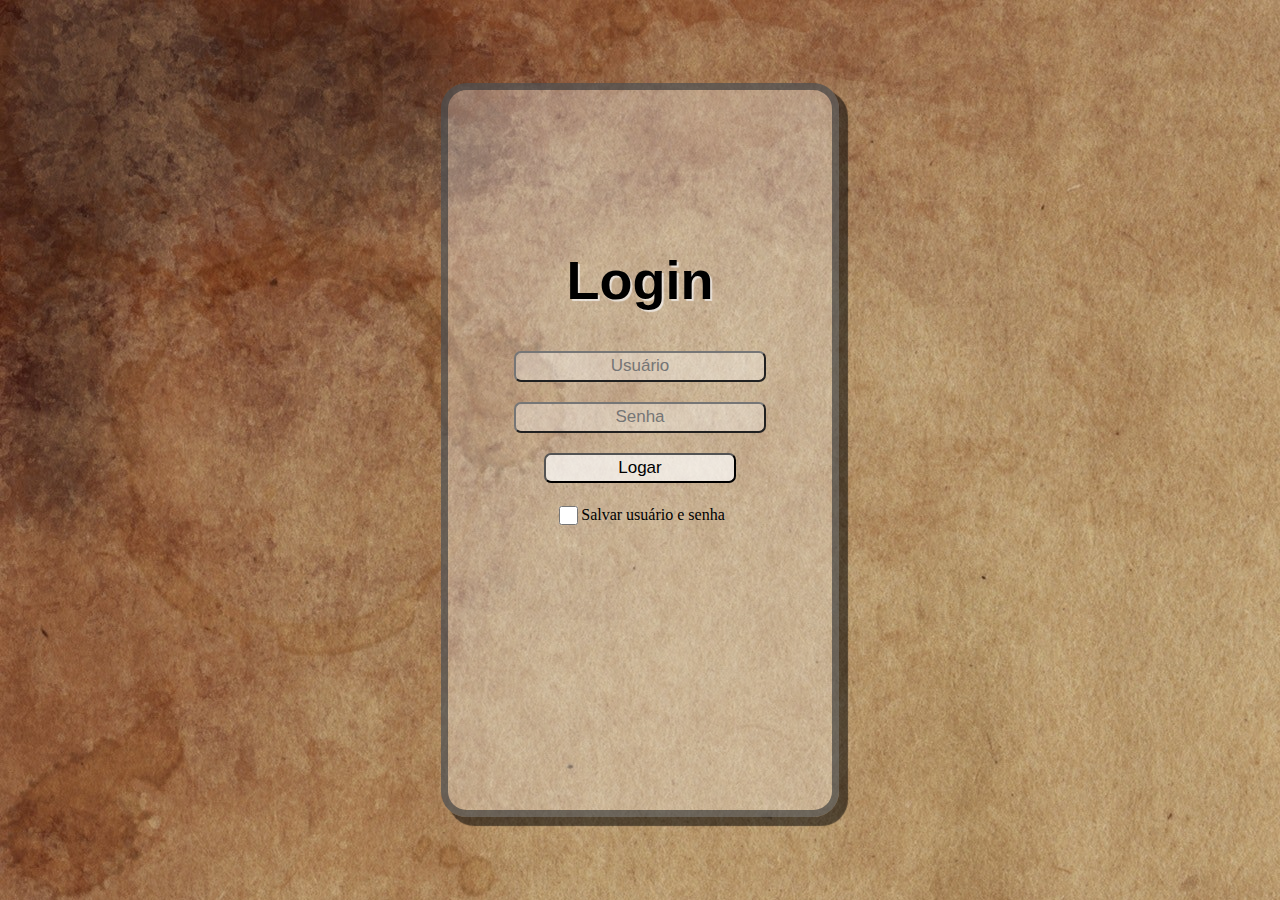
<file: login.html>
<!DOCTYPE html>
<html lang="pt-br">
<head>
    <meta charset="UTF-8">
    <meta http-equiv="X-UA-Compatible" content="IE=edge">
    <meta name="viewport" content="width=device-width, initial-scale=1.0">
    <link href="assets/CSS/style-login.css" rel="stylesheet"/>
    <title>Login</title>
</head>
<body>
    <section class="tela">
        <div class="loginarea">            
                           
                <div class="formulario">
                    <form action="index.html" method="POST">
                        <div class="titulo">Login</div>
                        <input type="text" name="USUARIO" placeholder="Usuário" onfocus="" /> 
                        <input type="password" NAME="SENHA" placeholder="Senha"/>
                        <button>Logar</button>
                        <div class="checkbox">
                            <input type="checkbox" id="checkbox"/>
                            <label for="checkbox">Salvar usuário e senha</label>
                        </div>
                    </form>
                    
                </div>
                        
        </div>
    </section>
    
    
</body>
</html>
</file>
<file: assets/CSS/style-login.css>
body {
    margin:0px;
    padding:0px;
    display:flex;
    justify-content:center;
    background-image:url('../images/login2.jpg');
    background-color :rgb(240,240,240);

}

.tela {
    width:75vw;
    height:100vh;
    display:flex;
    justify-content:center;
    align-items:center;
    
    background-size:cover;
    background-position:center;
    overflow:hidden;
}
.tela .loginarea {
    width:30vw;
    height:80vh;
    display:flex;
    justify-items: center;
    align-items:center;
    border:7px solid #2c2f3398;
    background-color:rgba(255, 255, 255, 0.274);
    border-radius:2vw;
    box-shadow: 8px 8px 1px 1px rgba(0, 0, 0, 0.541);
}
.tela .loginarea .formulario {
    width:100%;
    height:100%;
    display:flex;
    justify-items: center;
    flex-direction: column;

}
    
.tela .loginarea .formulario form {
    height:80%;
    width: 100%;
    display:flex;
    flex-direction: column;
    justify-content: center;
    align-items:center;
    flex-wrap: wrap;
}

.tela .loginarea .formulario form .titulo {
    font-family: Arial, Helvetica, sans-serif;
    font-weight: bold;
    text-shadow: 2px 2px 1px rgba(248, 247, 247, 0.705) ;
    font-size:6vh;
    margin-top:30px;
    margin-bottom:30px;
}
.tela .loginarea .formulario form  input {
    height:25px;
    width: 19vw;
    border-style:outset;
    margin-top:10px;
    margin-bottom:10px;
    border-radius:7px;
    font-size: 17px;
    font-weight:lighter;
    background-color:rgba(255, 255, 255, 0.329);
    text-align:center;
}
.tela .loginarea .formulario form button {
    width: 15vw;
    height: 30px;
    border-style:outset;
    margin-top:10px;
    margin-bottom:10px;
    border-radius:7px;
    font-size: 17px;
    font-weight:lighter;
    background-color:rgba(255, 255, 255, 0.692);
}

.tela .loginarea .formulario form button:hover {
    background-color:rgba(231, 247, 253, 0.692);
}

.tela .loginarea .formulario form .checkbox input {
    width: 19px;
    
}


.tela .loginarea .formulario form .checkbox {
    display:flex;
    justify-content:center;
    align-items:center;
   
}
input[type="checkbox"] {
    width:11px;
}

@media screen and (max-width:1200px) and (min-width:701px) {

    .tela .loginarea {
        width:45vw;
    }

    .tela .loginarea .formulario form  input {
        width:35vw;
    }

    .tela .loginarea .formulario form button {
        width:25vw;
    }

}

@media screen and (max-width:700px) and (min-width:200px) {

    .tela .loginarea {
        width:90vw;
    }

    .tela .loginarea .formulario form  input {
        width:40vw;
    }

    .tela .loginarea .formulario form button {
        width:29vw;
    }
}


/*
html {
    width:1314px;
}

#topo {
    display:flex;
    justify-content: center;
    align-items: center;
    height:78px;
    width:100vw;
    background-color: #000000;
}

#topo .logo {
   
    width:155px;
    height:30.38px ;
    margin-top:23.81px;
    margin-bottom:23.81px;
}
#topo .logo .img {
    
    width:80px;
    height:30.38px;
    background-image:url('../images/logo.png');
    background-size:cover;
} 


#topo .menu a{
    text-decoration:none;
    color:#fff;
    font-family:Arial, Helvetica, sans-serif;
}

#topo .menu li {
    display:inline-block;
    padding: 15px;
    cursor:pointer;
    
}

#topo .menu ul,
#topo .menu li {
    list-style:none;
}

#topo .menu li a:hover,
#topo .menu li a.active {
    color:#C59D5F;
    transition: all .3s linear 0s;
}

#topo .bookatable {
    display:flex;
    justify-content: center;
    align-items: center;
    width:96.56px;
    height:30.38px ;
}

#topo .bookatable a{
    display:flex;
    justify-content: center;
    align-items: center;
    text-decoration:none;
    color:#fff;
    font-family:Arial, Helvetica, sans-serif;
}

#topo .redessociais {
    width:126px;
    height:36px;
    display:flex;
    justify-content: center;
    align-items: center;
}
#topo .redessociais div {
    display:flex;
    align-items: center;
    justify-content: center;
    height:36px;
    width:36px;
}
#topo .redessociais img {
    height:25px;
    width:25px;
    background-color:#fff;
}
#topo .redessociais .diferente img {
    background-color:#000;
}*/
</file>
